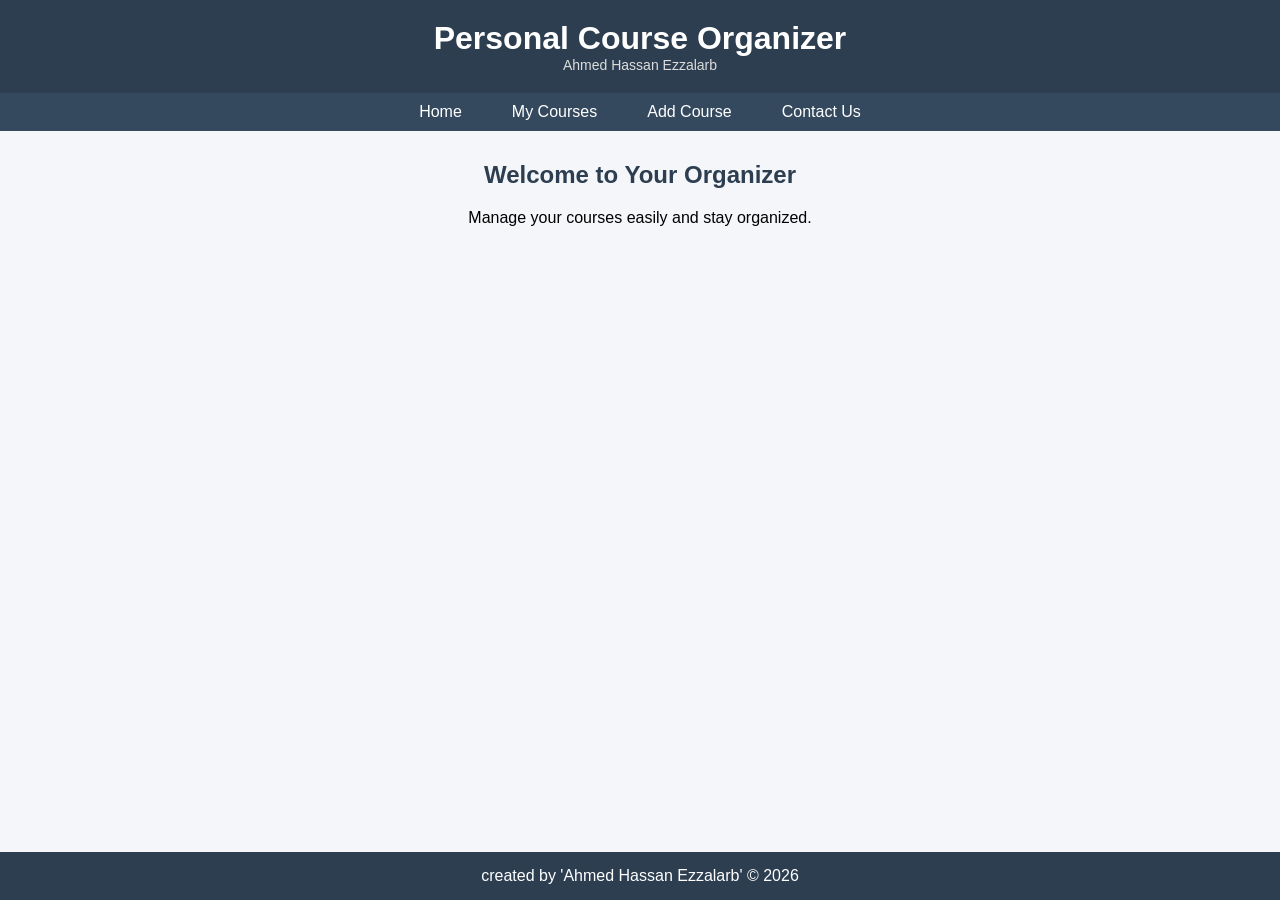
<file: index.html>
<!DOCTYPE html>
<html lang="en">
<head>
    <meta charset="UTF-8">
    <meta name="viewport" content="width=device-width, initial-scale=1.0">
    <title>Home</title>
    <link rel="stylesheet" href="style.css">
</head>
<body>

<header>
    <h1>Personal Course Organizer</h1>
    <p class="name">Ahmed Hassan Ezzalarb</p>
</header>

<nav>
    <ul>
        <li><a href="index.html">Home</a></li>
        <li><a href="courses.html">My Courses</a></li>
        <li><a href="add-course.html">Add Course</a></li>
        <li><a href="contact.html">Contact Us</a></li>
    </ul>
</nav>

<main>
    <section class="hero">
        <h2>Welcome to Your Organizer</h2>
        <p>Manage your courses easily and stay organized.</p>
    </section>
</main>

<footer>
    <p>created by  'Ahmed Hassan Ezzalarb' © 2026</p>
</footer>

</body>
</html>
</file>
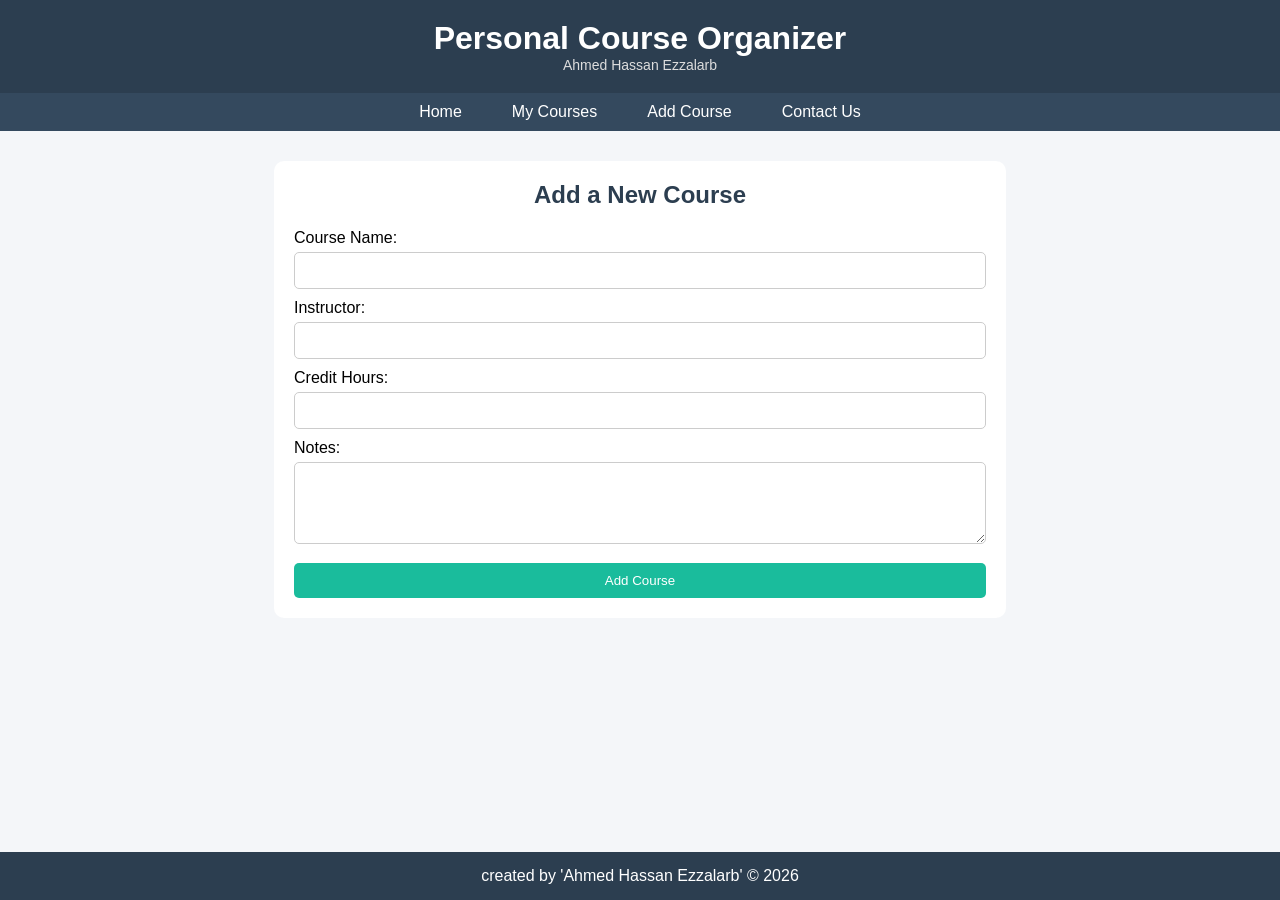
<file: add-course.html>
<!DOCTYPE html>
<html lang="en">
<head>
    <meta charset="UTF-8">
    <meta name="viewport" content="width=device-width, initial-scale=1.0">
    <title>Add Course</title>
    <link rel="stylesheet" href="style.css">
</head>
<body>

<header>
    <h1>Personal Course Organizer</h1>
    <p class="name">Ahmed Hassan Ezzalarb</p>
</header>

<nav>
    <ul>
        <li><a href="index.html">Home</a></li>
        <li><a href="courses.html">My Courses</a></li>
        <li><a href="add-course.html">Add Course</a></li>
        <li><a href="contact.html">Contact Us</a></li>
    </ul>
</nav>

<main>
    <section class="form-section">
        <h2>Add a New Course</h2>

        <form>
            <label>Course Name:</label>
            <input type="text" required>

            <label>Instructor:</label>
            <input type="text" required>

            <label>Credit Hours:</label>
            <input type="number" required>

            <label>Notes:</label>
            <textarea rows="4"></textarea>

            <button type="submit">Add Course</button>
        </form>
    </section>
</main>

<footer>
   <p>created by  'Ahmed Hassan Ezzalarb' © 2026</p>
</footer>

</body>
</html>
</file>
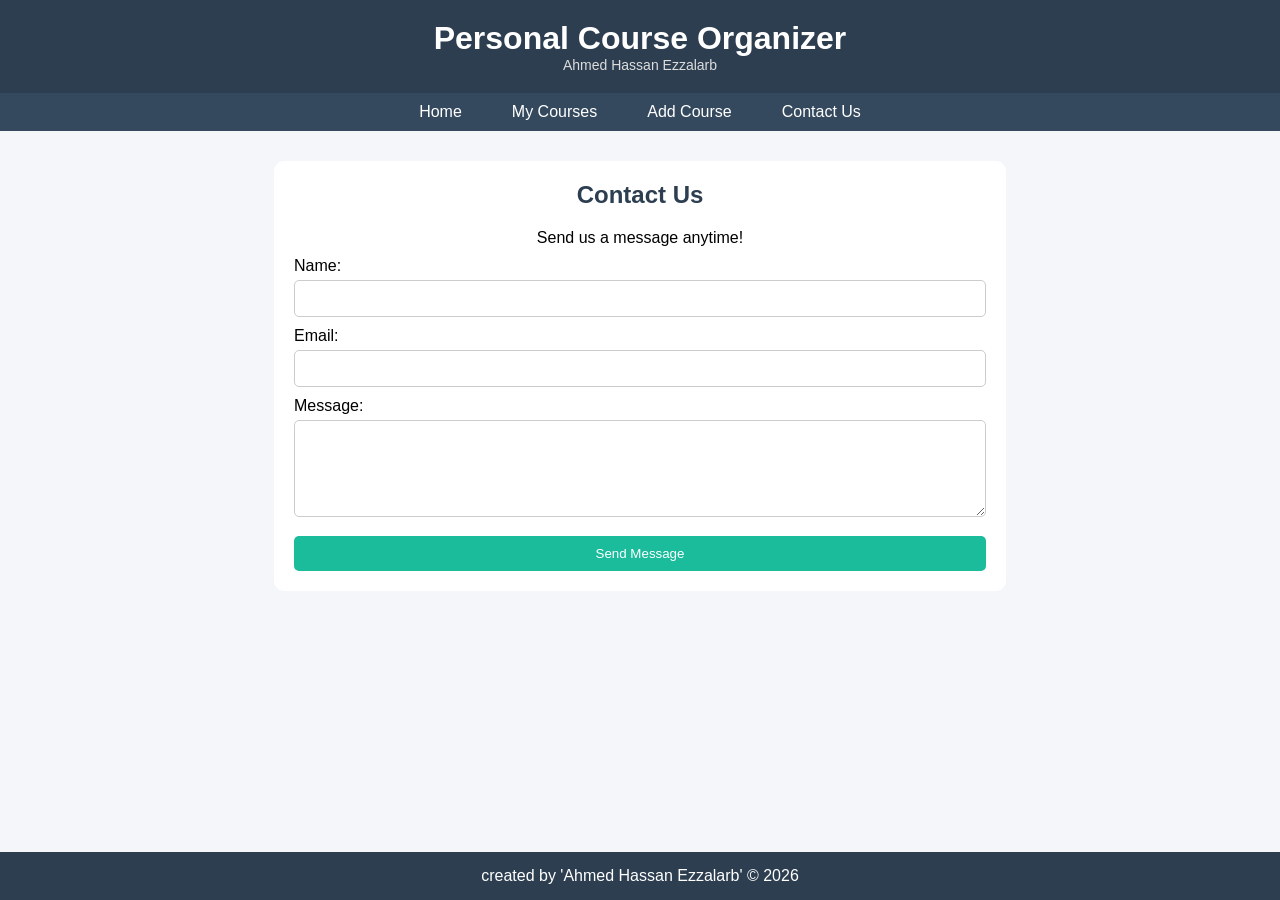
<file: contact.html>
<!DOCTYPE html>
<html lang="en">
<head>
    <meta charset="UTF-8">
    <meta name="viewport" content="width=device-width, initial-scale=1.0">
    <title>Contact Us</title>
    <link rel="stylesheet" href="style.css">
</head>
<body>

<header>
    <h1>Personal Course Organizer</h1>
    <p class="name">Ahmed Hassan Ezzalarb</p>
</header>

<nav>
    <ul>
        <li><a href="index.html">Home</a></li>
        <li><a href="courses.html">My Courses</a></li>
        <li><a href="add-course.html">Add Course</a></li>
        <li><a href="contact.html">Contact Us</a></li>
    </ul>
</nav>

<main>
    <section class="contact-section">
        <h2>Contact Us</h2>
        <p>Send us a message anytime!</p>

        <form>
            <label>Name:</label>
            <input type="text" required>

            <label>Email:</label>
            <input type="email" required>

            <label>Message:</label>
            <textarea rows="5" required></textarea>

            <button type="submit">Send Message</button>
        </form>
    </section>
</main>

<footer>
   <p>created by  'Ahmed Hassan Ezzalarb' © 2026</p>
</footer>

</body>
</html>
</file>
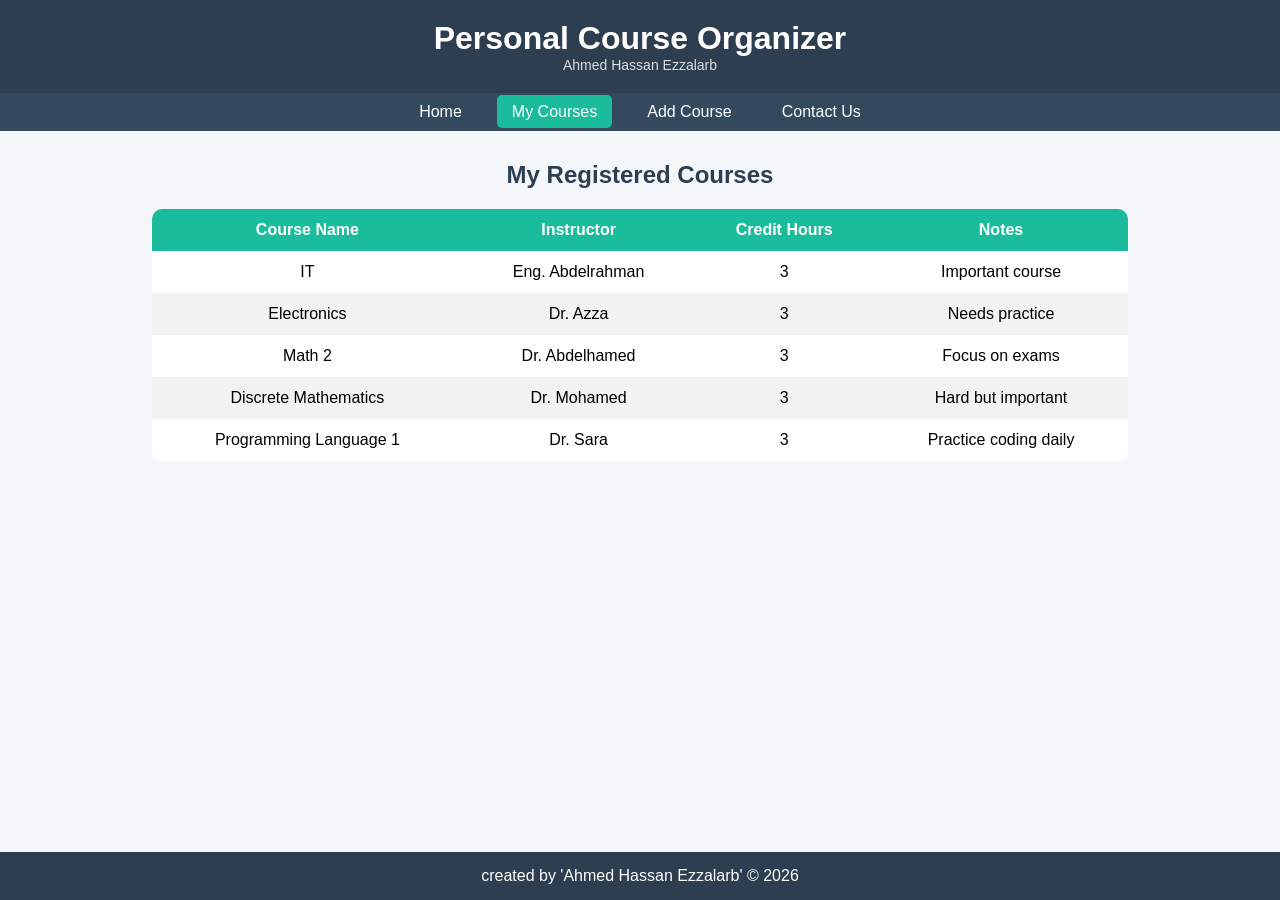
<file: courses.html>
<!DOCTYPE html>
<html lang="en">
<head>
    <meta charset="UTF-8">
    <meta name="viewport" content="width=device-width, initial-scale=1.0">
    <title>My Courses</title>
    <link rel="stylesheet" href="style.css">
</head>
<body>

<header>
    <h1>Personal Course Organizer</h1>
    <p class="name">Ahmed Hassan Ezzalarb</p>
</header>

<nav>
    <ul>
        <li><a href="index.html">Home</a></li>
        <li><a href="courses.html" class="active">My Courses</a></li>
        <li><a href="add-course.html">Add Course</a></li>
        <li><a href="contact.html">Contact Us</a></li>
    </ul>
</nav>

<main>
    <section class="courses">
        <h2>My Registered Courses</h2>

        <table>
            <thead>
                <tr>
                    <th>Course Name</th>
                    <th>Instructor</th>
                    <th>Credit Hours</th>
                    <th>Notes</th>
                </tr>
            </thead>

            <tbody>
                <tr>
                    <td>IT</td>
                    <td>Eng. Abdelrahman</td>
                    <td>3</td>
                    <td>Important course</td>
                </tr>

                <tr>
                    <td>Electronics</td>
                    <td>Dr. Azza</td>
                    <td>3</td>
                    <td>Needs practice</td>
                </tr>

                <tr>
                    <td>Math 2</td>
                    <td>Dr. Abdelhamed</td>
                    <td>3</td>
                    <td>Focus on exams</td>
                </tr>

                <tr>
                    <td>Discrete Mathematics</td>
                    <td>Dr. Mohamed</td>
                    <td>3</td>
                    <td>Hard but important</td>
                </tr>

                <tr>
                    <td>Programming Language 1</td>
                    <td>Dr. Sara</td>
                    <td>3</td>
                    <td>Practice coding daily</td>
                </tr>
            </tbody>
        </table>
    </section>
</main>

<footer>
    <p>created by  'Ahmed Hassan Ezzalarb' © 2026</p>
</footer>

</body>
</html>
</file>
<file: style.css>
/* Reset */
* {
    margin: 0;
    padding: 0;
    box-sizing: border-box;
}

/* Full height */
html, body {
    height: 100%;
}

/* Body */
body {
    font-family: Arial, sans-serif;
    background: #f4f6f9;
    display: flex;
    flex-direction: column;
}

/* Header */
header {
    background: #2c3e50;
    color: white;
    text-align: center;
    padding: 20px;
}

.name {
    font-size: 14px;
    color: #ddd;
}

/* Navbar */
nav {
    background: #34495e;
}

nav ul {
    display: flex;
    justify-content: center;
    list-style: none;
}

nav ul li {
    margin: 10px;
}

nav ul li a {
    color: white;
    text-decoration: none;
    padding: 8px 15px;
    transition: 0.3s;
}

/* Active */
nav ul li a.active {
    background: #1abc9c;
    border-radius: 5px;
}

/* Hover */
nav ul li a:hover {
    background: #1abc9c;
    border-radius: 5px;
}

/* Main */
main {
    flex: 1;
    padding: 30px;
    text-align: center;
}

/* Titles */
h2 {
    margin-bottom: 20px;
    color: #2c3e50;
}

/* ===== TABLE ===== */
table {
    width: 80%;
    margin: 20px auto;
    border-collapse: collapse;
    background: white;
    border-radius: 10px;
    overflow: hidden;
}

th {
    background: #1abc9c;
    color: white;
}

th, td {
    padding: 12px;
}

tr:nth-child(even) {
    background: #f2f2f2;
}

tr:hover {
    background: #e0f7f5;
}

/* ===== FORM ===== */
.form-section,
.contact-section {
    background: white;
    width: 60%;
    margin: auto;
    padding: 20px;
    border-radius: 10px;
}

label {
    display: block;
    text-align: left;
    margin-top: 10px;
}

input, textarea {
    width: 100%;
    padding: 10px;
    margin-top: 5px;
    border-radius: 5px;
    border: 1px solid #ccc;
}

button {
    margin-top: 15px;
    padding: 10px;
    width: 100%;
    background: #1abc9c;
    color: white;
    border: none;
    border-radius: 5px;
    cursor: pointer;
    transition: 0.3s;
}

button:hover {
    background: #16a085;
}

/* Footer */
footer {
    background: #2c3e50;
    color: white;
    text-align: center;
    padding: 15px;
}

/* ===== RESPONSIVE ===== */
@media (max-width: 768px) {

    /* Navbar زي الكمبيوتر */
    nav ul {
        flex-direction: row;
        justify-content: space-around;
        flex-wrap: wrap;
    }

    nav ul li {
        margin: 5px;
    }

    nav ul li a {
        padding: 6px 8px;
        font-size: 12px;
    }

    /* Table للموبايل */
    table {
        display: block;
        width: 100%;
        overflow-x: auto;
    }

    /* Forms */
    .form-section,
    .contact-section {
        width: 90%;
    }

    /* Text */
    h1 {
        font-size: 20px;
    }

    h2 {
        font-size: 18px;
    }

    main {
        padding: 15px;
    }
}
</file>
